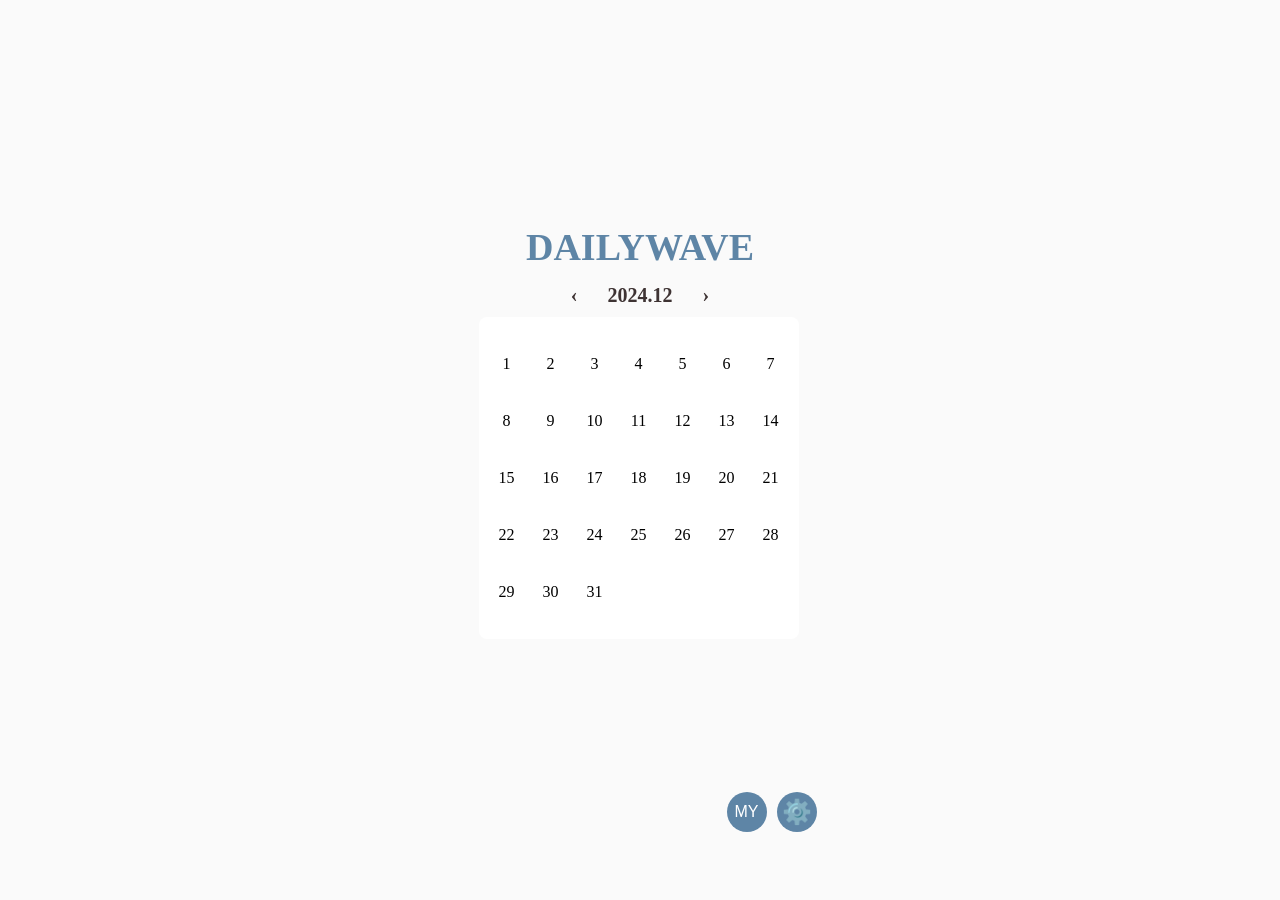
<file: templates/index.html>
<!DOCTYPE html>
<html lang="ko">
<head>
  <meta charset="UTF-8">
  <meta name="viewport" content="width=device-width, initial-scale=1.0">
  <title>dailywave!</title>
  <style>
    /* 전체 화면 배경 색 적용 */
    body {
      background-color: #FAFAFA; /* 원하는 배경색으로 설정 */
      margin: 0; /* 기본 마진 제거 */
      height: 100%; /* 전체 높이를 100%로 설정 */
      display: flex; /* Flexbox로 중앙 정렬 */
      justify-content: center; /* 수평 중앙 정렬 */
      align-items: center; /* 수직 중앙 정렬 */
    }

    .Calendar {
      width: 393px;
      height: 852px;
      position: relative;
    }

    .Dailywave {
      width: 100%;
      text-align: center;
      position: absolute;
      top: 225px;
      color: #5E85A6;
      font-size: 38px;
      font-family: Inter;
      font-weight: 900;
    }

    .MonthNav {
      position: absolute;
      top: 284px;
      width: 100%;
      text-align: center;
      font-size: 20px;
      font-family: Inter;
      font-weight: 900;
      color: #3E3333;
    }


    .MonthNav {
      display: flex;
      justify-content: center;
      align-items: center;
      gap: 30px; /* 버튼과 텍스트 간 간격 */
    }

    .Before, .After {
      cursor: pointer;
      margin: 0; /* 버튼의 불필요한 마진 제거 */
    }

    .MonthText {
      margin: 0 5px; /* 버튼과 텍스트 간 균등한 여백 */
      font-size: 16px; /* 텍스트 크기 설정 */
    }


    .DayContainer {
      width: 280px;
      height: 282px;
      padding: 20px;
      left: 35px;
      top: 317px;
      position: absolute;
      background: white;
      border-radius: 8px;
      flex-direction: column;
      justify-content: center;
      align-items: center;
      gap: 12px;
      display: inline-flex;
      display: grid;
      grid-template-columns: repeat(7, 1fr);
      gap: 4px;
      justify-items: center;
      align-items: center;
      text-align: center;
    }

    .Week {
      align-self: stretch;
      justify-content: center;
      align-items: center;
      display: grid;
      grid-template-columns: repeat(7, 1fr);
      gap: 26px;
      text-align: center;
    }

    .WeekDay {
      font-size: 14px;
      font-family: Inter;
      font-weight: 400;
      color: #3E3333;
      padding: 4px 0;
    }

    .MyIcon, .SettingsIcon {
      position: absolute;
      bottom: 20px;
      right: 70px;
      width: 40px;
      height: 40px;
      background: #5E85A6;
      border-radius: 20px;
      display: flex;
      justify-content: center;
      align-items: center;
      cursor: pointer;
    }

    .SettingsIcon {
      right: 20px;
    }

    .MyIcon div, .SettingsIcon div {
      color: #FFFFFF;
    }

    .MyIcon div {
      font-size: 16px;
      font-family: 'Noto Sans', sans-serif;
      font-weight: 500;
    }

    .SettingsIcon div {
      font-size: 24px;
    }
  </style>
</head>
<body>

  <div class="Calendar">
    <!-- Title Section -->
    <div class="Dailywave">
      DAILYWAVE
    </div>

    <!-- Month Navigation Section -->
    <div class="MonthNav">
      <span class="Before">&#8249;</span>
      <span class="MonthYear">2024.12</span>
      <span class="After">&#8250;</span>
    </div>

    <!-- Days Container -->
    <div class="DayContainer">
      <!-- 요일 Header -->
      <div class="Week">
        <div class="WeekDay">일</div>
        <div class="WeekDay">월</div>
        <div class="WeekDay">화</div>
        <div class="WeekDay">수</div>
        <div class="WeekDay">목</div>
        <div class="WeekDay">금</div>
        <div class="WeekDay">토</div>
      </div>
      <!-- 날짜는 JavaScript로 동적으로 생성 -->
    </div>

    <!-- MY Icon -->
    <div class="MyIcon">
      <div>MY</div>
    </div>

    <!-- Settings Icon -->
    <div class="SettingsIcon">
      <div>⚙️</div>
    </div>
  </div>

  <script>
    const monthYearElement = document.querySelector('.MonthYear');
    const beforeBtn = document.querySelector('.Before');
    const afterBtn = document.querySelector('.After');
    const dayContainer = document.querySelector('.DayContainer');

    let currentYear = 2024;
    let currentMonth = 12;

    // Function to calculate the number of days in a month
    function getDaysInMonth(year, month) {
      return new Date(year, month, 0).getDate();
    }

    // Function to generate the calendar days
    function generateCalendar(year, month) {
      const firstDay = new Date(year, month - 1, 1).getDay();
      const daysInMonth = getDaysInMonth(year, month);
      
      // Clear previous days
      dayContainer.innerHTML = '';
      
      // Add empty divs for the days of the week before the first day
      for (let i = 0; i < firstDay; i++) {
        const emptyCell = document.createElement('div');
        dayContainer.appendChild(emptyCell);
      }

      // Add actual days
      for (let day = 1; day <= daysInMonth; day++) {
        const dayCell = document.createElement('div');
        dayCell.textContent = day;
        dayCell.style.width = '40px';
        dayCell.style.height = '40px';
        dayCell.style.display = 'flex';
        dayCell.style.justifyContent = 'center';
        dayCell.style.alignItems = 'center';
        dayCell.style.cursor = 'pointer';
        
        dayCell.addEventListener('click', () => {
          const formattedDate = `${year}-${String(month).padStart(2, '0')}-${String(day).padStart(2, '0')}`;
          window.location.href = `diary_page?date=${formattedDate}`;
        });

        dayContainer.appendChild(dayCell);
      }
    }

    // Function to update the displayed month and year
    function updateMonthAndYear() {
      monthYearElement.textContent = `${currentYear}.${currentMonth}`;
      generateCalendar(currentYear, currentMonth);
    }

    // Function to change the month
    function changeMonth(isNext) {
      if (isNext) {
        currentMonth++;
        if (currentMonth > 12) {
          currentMonth = 1;
          currentYear++;
        }
      } else {
        currentMonth--;
        if (currentMonth < 1) {
          currentMonth = 12;
          currentYear--;
        }
      }
      updateMonthAndYear();
    }

    // Initialize the calendar to December 2024
    updateMonthAndYear();

    // Event listeners for month navigation buttons
    beforeBtn.addEventListener('click', () => changeMonth(false)); // Previous month
    afterBtn.addEventListener('click', () => changeMonth(true)); // Next month
  </script>

</body>
</html>
</file>
